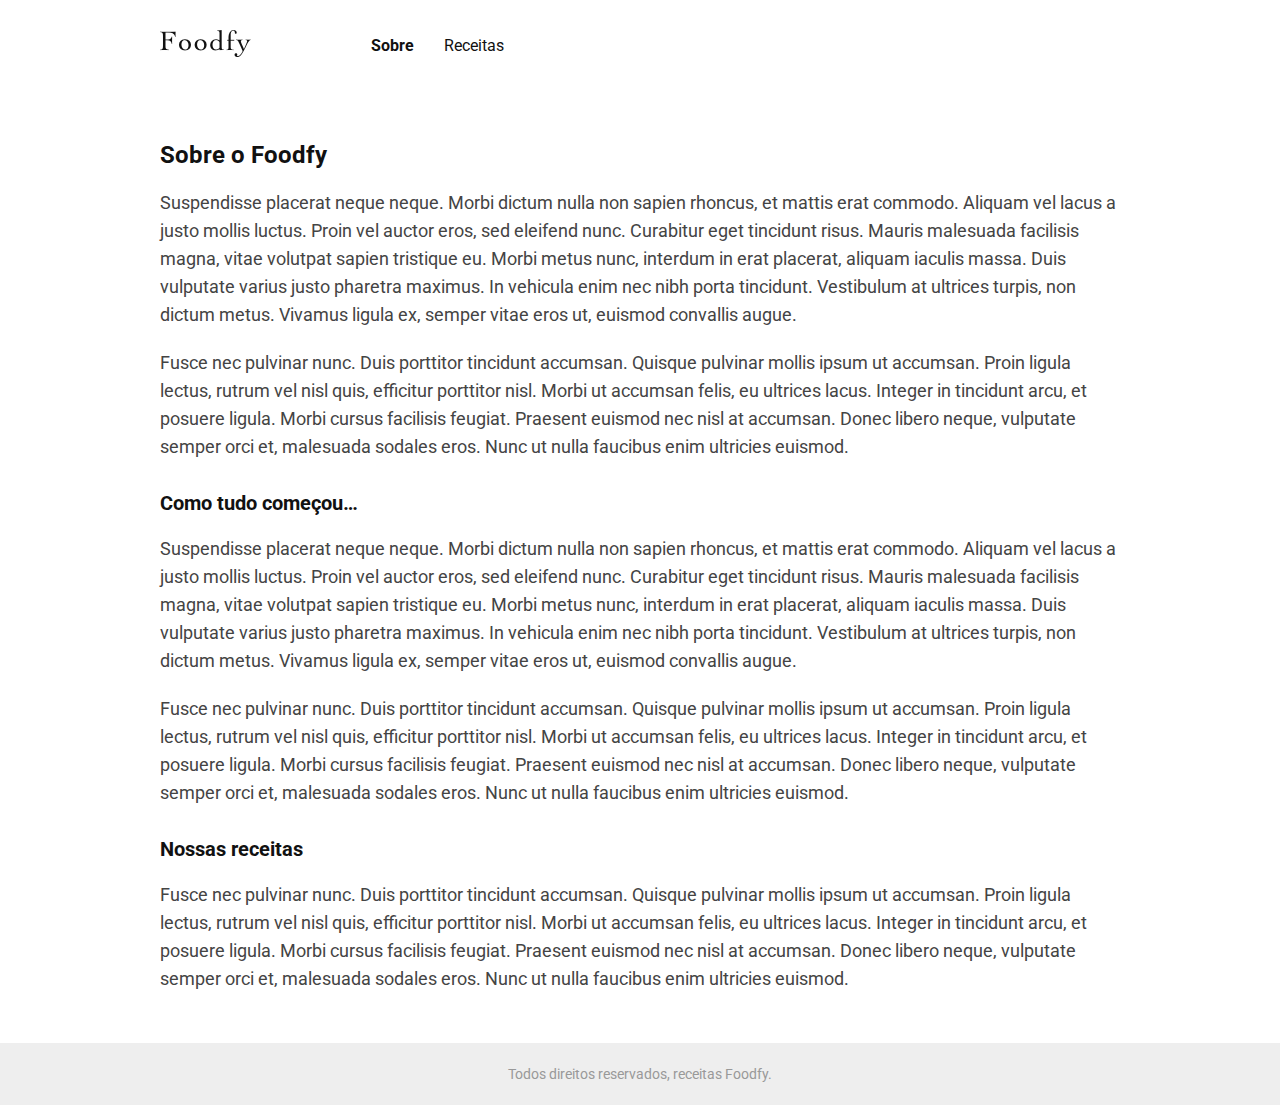
<file: sobre.html>
<!DOCTYPE html>
<html lang="en">

<head>
  <meta charset="UTF-8">
  <meta name="viewport" content="width=device-width, initial-scale=1.0">
  <link rel="stylesheet" href="css/style.css">
  <link rel="stylesheet" href="css/sobre.css">

  <title>FoodFy</title>
</head>

<body>

  <header>
    <div class="menu">
      <div class="logo"><a href="index.html"><img src="img/logo.png" alt=""></a></div>
      <nav>
        <a class="ativo" href="sobre.html">Sobre</a>
        <a href="receitas.html">Receitas</a>
      </nav>
    </div>
  </header>

  <main class="sobre">

    <h1>Sobre o Foodfy</h1>

    <p>Suspendisse placerat neque neque. Morbi dictum nulla non sapien rhoncus, et mattis erat commodo. Aliquam vel
      lacus a justo mollis luctus. Proin vel auctor eros, sed eleifend nunc. Curabitur eget tincidunt risus. Mauris
      malesuada facilisis magna, vitae volutpat sapien tristique eu. Morbi metus nunc, interdum in erat placerat,
      aliquam iaculis massa. Duis vulputate varius justo pharetra maximus. In vehicula enim nec nibh porta tincidunt.
      Vestibulum at ultrices turpis, non dictum metus. Vivamus ligula ex, semper vitae eros ut, euismod convallis augue.
    </p>
    <p>Fusce nec pulvinar nunc. Duis porttitor tincidunt accumsan. Quisque pulvinar mollis ipsum ut accumsan. Proin
      ligula lectus, rutrum vel nisl quis, efficitur porttitor nisl. Morbi ut accumsan felis, eu ultrices lacus. Integer
      in tincidunt arcu, et posuere ligula. Morbi cursus facilisis feugiat. Praesent euismod nec nisl at accumsan. Donec
      libero neque, vulputate semper orci et, malesuada sodales eros. Nunc ut nulla faucibus enim ultricies euismod.</p>

    <h2>Como tudo começou…</h2>

    <p>
      Suspendisse placerat neque neque. Morbi dictum nulla non sapien rhoncus, et mattis erat commodo. Aliquam vel lacus
      a justo mollis luctus. Proin vel auctor eros, sed eleifend nunc. Curabitur eget tincidunt risus. Mauris malesuada
      facilisis magna, vitae volutpat sapien tristique eu. Morbi metus nunc, interdum in erat placerat, aliquam iaculis
      massa. Duis vulputate varius justo pharetra maximus. In vehicula enim nec nibh porta tincidunt. Vestibulum at
      ultrices turpis, non dictum metus. Vivamus ligula ex, semper vitae eros ut, euismod convallis augue.
    </p>
    <p>
      Fusce nec pulvinar nunc. Duis porttitor tincidunt accumsan. Quisque pulvinar mollis ipsum ut accumsan. Proin
      ligula lectus, rutrum vel nisl quis, efficitur porttitor nisl. Morbi ut accumsan felis, eu ultrices lacus. Integer
      in tincidunt arcu, et posuere ligula. Morbi cursus facilisis feugiat. Praesent euismod nec nisl at accumsan. Donec
      libero neque, vulputate semper orci et, malesuada sodales eros. Nunc ut nulla faucibus enim ultricies euismod.
    </p>

    <h2>
      Nossas receitas
    </h2>
    <p>
      Fusce nec pulvinar nunc. Duis porttitor tincidunt accumsan. Quisque pulvinar mollis ipsum ut accumsan. Proin ligula lectus, rutrum vel nisl quis, efficitur porttitor nisl. Morbi ut accumsan felis, eu ultrices lacus. Integer in tincidunt arcu, et posuere ligula. Morbi cursus facilisis feugiat. Praesent euismod nec nisl at accumsan. Donec libero neque, vulputate semper orci et, malesuada sodales eros. Nunc ut nulla faucibus enim ultricies euismod.
    </p>

  </main>

  <footer>
    <p>Todos direitos reservados, receitas Foodfy.</p>
  </footer>
</body>

</html>
</file>
<file: css/style.css>
@import url('https://fonts.googleapis.com/css2?family=Roboto:wght@400;700&display=swap');

* {
  padding: 0;
  margin: 0;
  border: none;
}

body {
  font-family: 'Roboto', sans-serif;
}

header,
main {
  max-width: 960px;
  margin: 0 auto;
  padding: 0 10px;
}

.menu {
  padding: 30px 0;
  display: flex;
  align-items: center;
}

.menu .logo {
  margin-right: 120px;
}

nav {
  display: flex;
  flex-wrap: wrap;
  gap: 30px;
}

nav a {
  text-decoration: none;
  font-size: 16px;
  color: #111111;
}

nav a:hover {
  border-bottom: 1px solid #FBDFDB;
}

.ativo {
  font-weight: 700;
}

.banner {
  background: #FBDFDB;
  border-radius: 30px;
  border-radius: 30px;

  display: grid;
  grid-template-columns: repeat(auto-fit, minmax(200px, 1fr));
  align-items: center;
  padding: 0 60px;
  gap: 180px;
}

.info-banner {
  padding: 60px 0;
}

.banner img {
  padding: 60px 0 0;
}

.titulo-banner {
  font-weight: 700;
  font-size: 32px;
  color: #111111;
}

.banner p {
  opacity: 0.7;
  font-size: 18px;
  color: #000000;
  line-height: 28px;
}

/* MAIN====== */
main {
  margin-top: 50px;
  margin-bottom: 50px;
}

h1 {
  font-size: 24px;
  color: #111111;
  font-weight: 700;
  margin-bottom: 20px;
}

.cards {
  display: grid;
  grid-template-columns: repeat(auto-fill, minmax(250px, 1fr));
  /* grid-template-columns: repeat(3, 1fr); */
  gap: 20px;
}

.card {
  margin-bottom: 30px;
  cursor: pointer;
}

.card img {
  max-width: 100%;
  border-radius: 15px;
  margin-bottom: 20px;
}

.card .titulo-receita {
  font-size: 18px;
  color: #111111;
  margin-bottom: 5px;
}

.card .nome-autor {
  font-size: 14px;
  color: #777777;
}

footer {
  background: #EEEEEE;
  font-size: 14px;
  color: #999999;
  text-align: center;
  padding: 23px 0;
}

/* resposividade!! */
@media only screen and (max-width: 768px) {

  .banner {
    background: #FBDFDB;
    border-radius: 30px;
    border-radius: 30px;
  
    display: grid;
    grid-template-columns: 1fr;
    
    padding: 0 60px;
    gap: 0;
  }

  .info-banner {
    padding: 60px 0 0 0;
  }

  .banner img {
    padding: 20px 0 0;
    margin: 0 auto;
  }
}
</file>
<file: css/sobre.css>
.sobre p {
  font-size: 18px;
  color: #444444;
  line-height: 28px;
  margin-bottom: 20px;
}

.sobre h2 {
  font-size: 20px;
  color: #111111;

  margin-bottom: 20px;
  margin-top: 30px;
}
</file>
